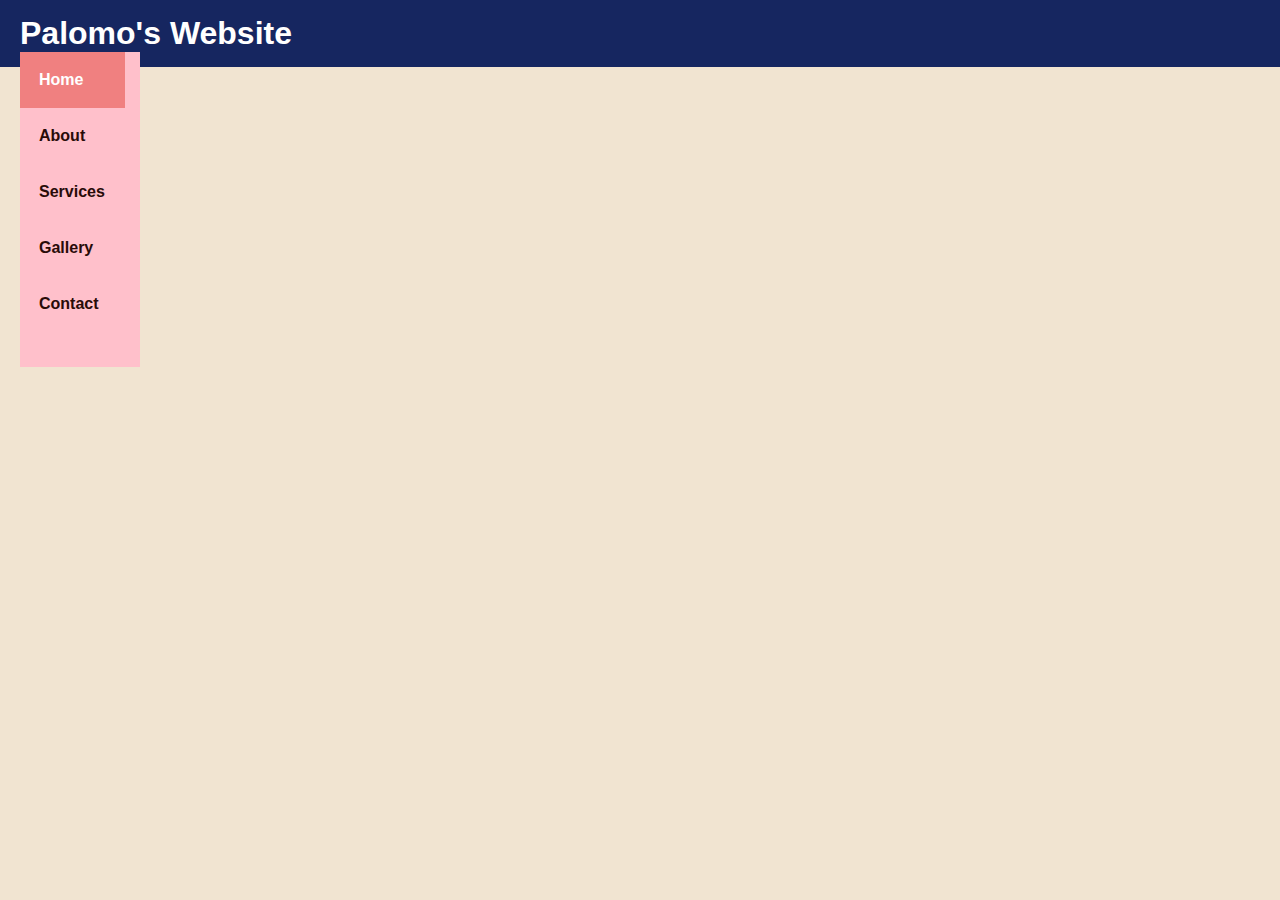
<file: index.html>
<!DOCTYPE html>
<html lang="en">
<head>

  <meta charset="UTF-8">
  <meta name="viewport" content="width=device-width, initial-scale=1.0">
  <title>Palomo's Website</title>
  <link rel="stylesheet" href="styles.css">
</head>
<body>

  <header>
  
    <h1>Palomo's Website</h1>
    <nav class="sidebar">
      <a href="index.html" class="active">Home</a>
      <a href="about.html">About</a>
      <a href="services.html">Services</a>
      <a href="gallery.html">Gallery</a>
      <a href="contact.html">Contact</a>
    </nav>
  </header>

  <main class="container">
    <section class="welcome">
      <h2>Welcome!</h2>
      <p>Welcome to my mini website. Explore the pages to learn more about my services and work.</p>
      <p>Feel free to explore my website!</p>
    </section>

    <section class="featured">
      <h2>Featured</h2>
      <div class="featured-box">
        <img src="images/picture.png" alt="Featured">
        <p>still updating.</p>
      </div>
    </section>
  </main>

</body>
</html>
</file>
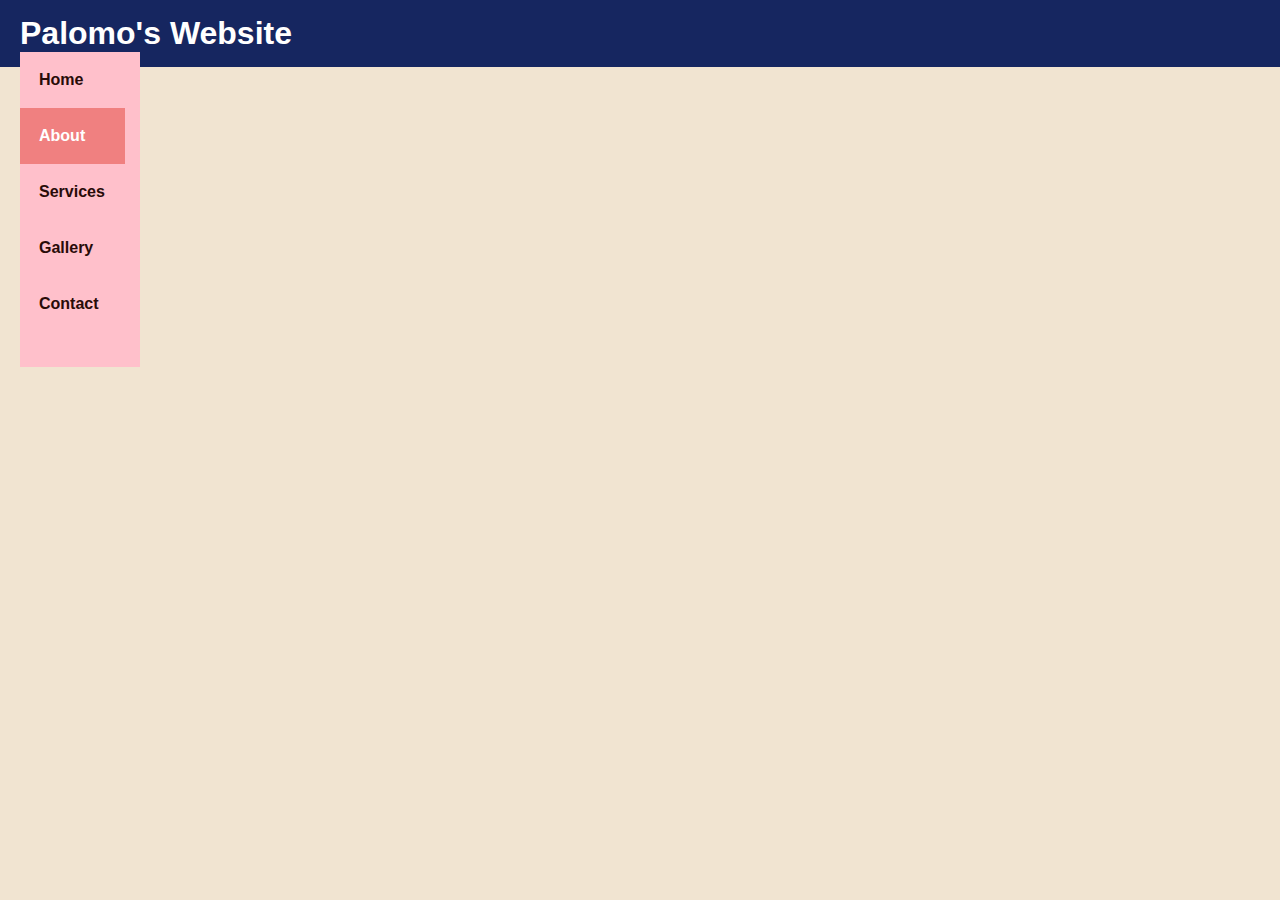
<file: about.html>
<!DOCTYPE html>
<html lang="en">
<head>
  <meta charset="UTF-8">
  <meta name="viewport" content="width=device-width, initial-scale=1.0">
  <title>About</title>
  <link rel="stylesheet" href="styles.css">
</head>
<body>

  <header>
    <h1>Palomo's Website</h1>
    <nav class="sidebar">
      <a href="index.html">Home</a>
      <a href="about.html"class="active">About</a>
      <a href="services.html">Services</a>
      <a href="gallery.html">Gallery</a>
      <a href="contact.html">Contact</a>
    </nav>
  </header>

  <main class="container">
    <section>
      <h2>About This Website</h2>
      <p>Palomo’s personal website, sharing his projects, interests, and everything about him.</p>
    </section>

    <section>
      <h2>Mission & Vision</h2>
      <p><strong>Mission:</strong> Deliver high-quality web solutions to clients.</p>
      <p><strong>Vision:</strong> To become a trusted and skilled web developer.</p>
    </section>
  </main>

</body>
</html>
</file>
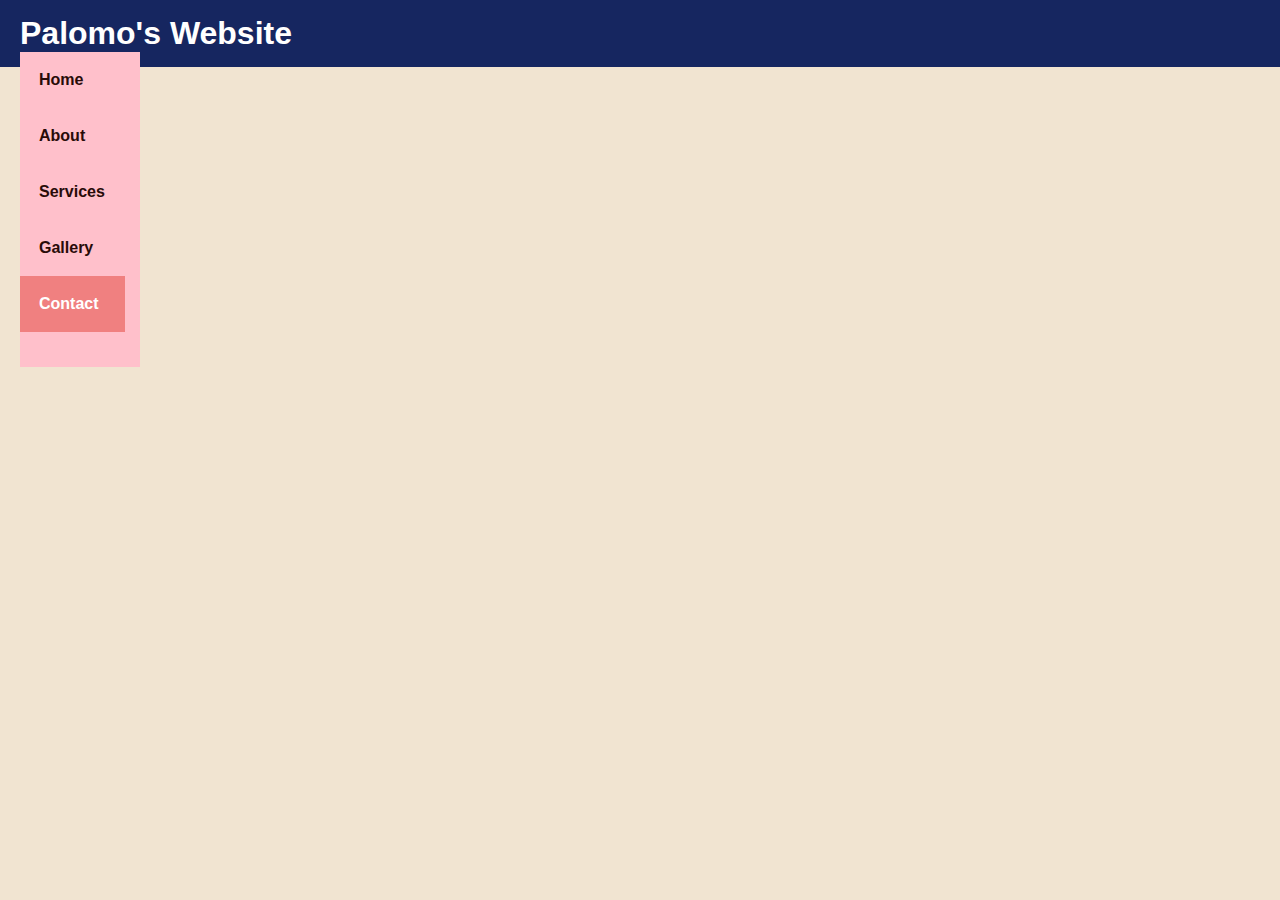
<file: contact.html>
<!DOCTYPE html>
<html lang="en">
<head>
  <meta charset="UTF-8">
  <meta name="viewport" content="width=device-width, initial-scale=1.0">
  <title>Contact</title>
  <link rel="stylesheet" href="styles.css">
</head>
<body>

  <header>
    <h1>Palomo's Website</h1>
    <nav class="sidebar">
      <a href="index.html">Home</a>
      <a href="about.html">About</a>
      <a href="services.html">Services</a>
      <a href="gallery.html">Gallery</a>
      <a href="contact.html"class="active">Contact</a>
    </nav>
  </header>

  <main class="container">
    <section>
      <h2>Contact</h2>
      <p>Email: info@example.com</p>
      <p>Phone: 123-456-7890</p>
      <p>Address: 123 Main Street, City</p>

      <form>
        <input type="text" name="name" placeholder="Your Name" required>
        <input type="email" name="email" placeholder="Your Email" required>
        <textarea name="message" rows="5" placeholder="Your Message" required></textarea>
        <button type="submit">Submit</button>
      </form>
    </section>
  </main>

</body>
</html>
</file>
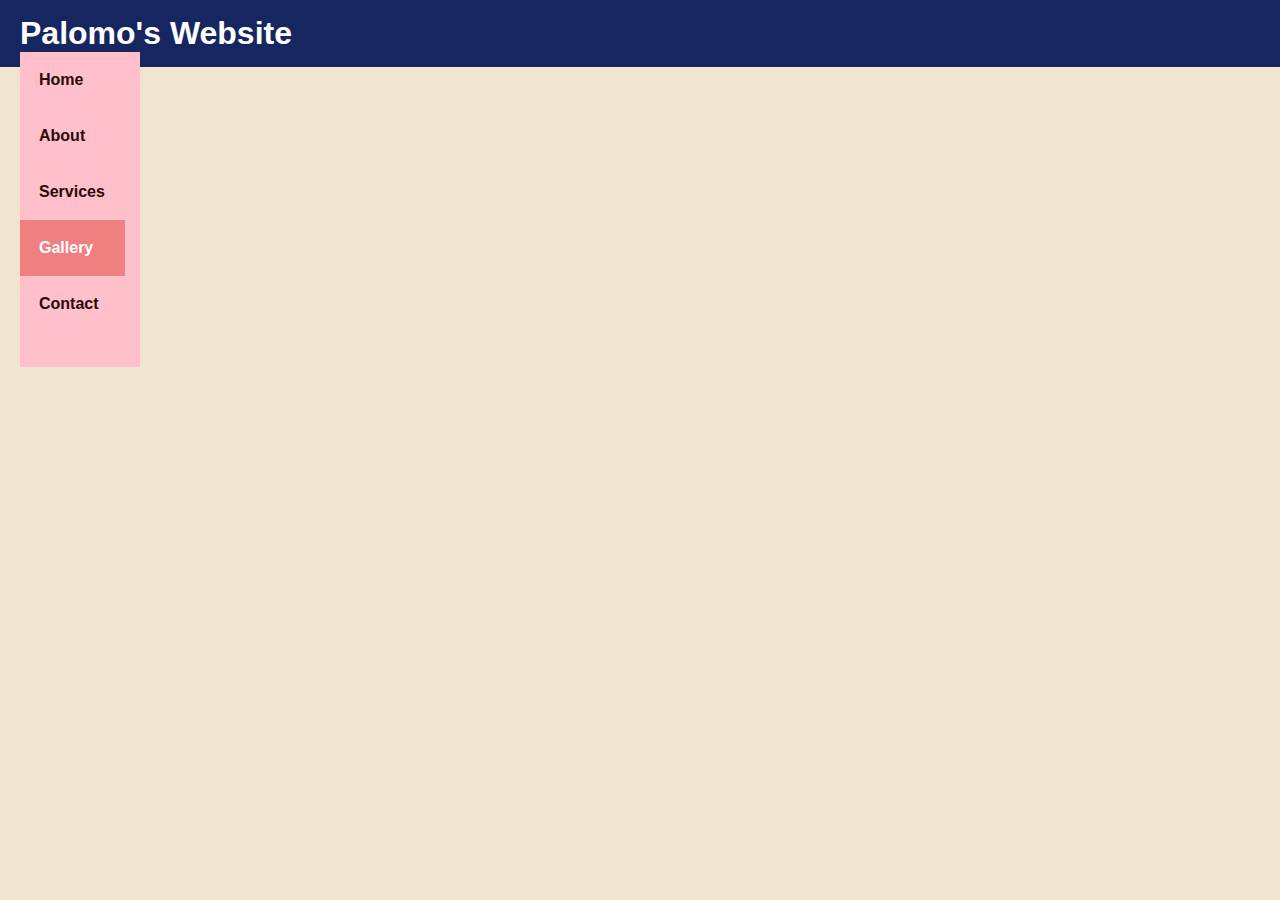
<file: gallery.html>
<!DOCTYPE html>
<html lang="en">
<head>
  <meta charset="UTF-8">
  <meta name="viewport" content="width=device-width, initial-scale=1.0">
  <title>Gallery</title>
  <link rel="stylesheet" href="styles.css">
</head>
<body>

  <header>
    <h1>Palomo's Website</h1>
    <nav class="sidebar">
      <a href="index.html">Home</a>
      <a href="about.html">About</a>
      <a href="services.html">Services</a>
      <a href="gallery.html"class="active">Gallery</a>
      <a href="contact.html">Contact</a>
    </nav>
  </header>

  <main class="container">
    <section>
      <h2>Gallery</h2>
      <div class="gallery-grid">
        <div class="gallery-item"><img src="images/image1.jpg" alt="Image 1"><p>every man has a heart</p></div>
        <div class="gallery-item"><img src="images/image2.jpg" alt="Image 2"><p>beatiful mansion</p></div>
        <div class="gallery-item"><img src="images/image3.jpg" alt="Image 3"><p>Cuty pie</p></div>
        <div class="gallery-item"><img src="images/image4.jpg" alt="Image 4"><p>beatiful masterpiece</p></div>
        <div class="gallery-item"><img src="images/image5.jpg" alt="Image 5"><p>1 in a million</p></div>
        <div class="gallery-item"><img src="images/image6.jpg" alt="Image 6"><p>tankfull for life</p></div>
      </div>
    </section>
  </main>

</body>
</html>
</file>
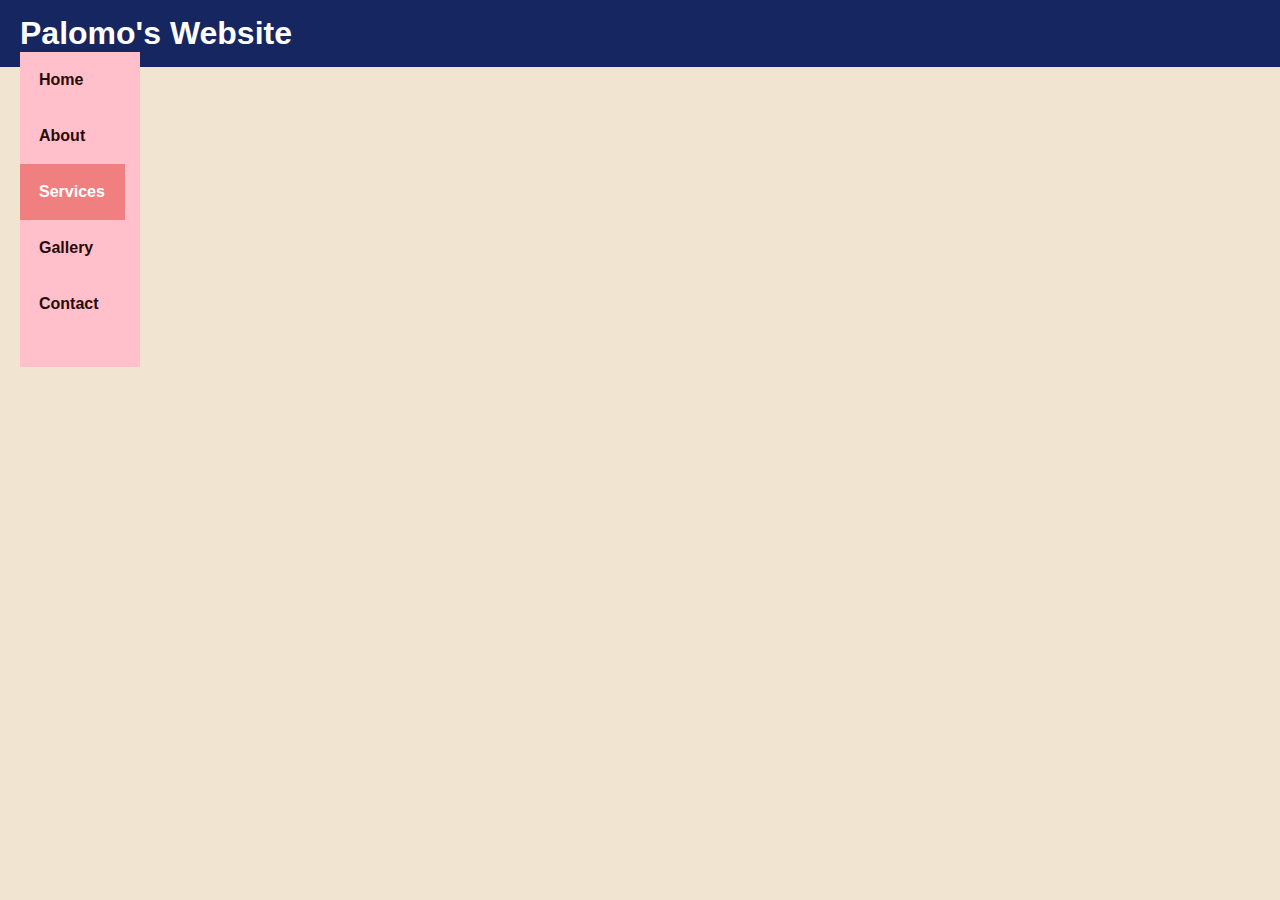
<file: services.html>
<!DOCTYPE html>
<html lang="en">
<head>
  <meta charset="UTF-8">
  <meta name="viewport" content="width=device-width, initial-scale=1.0">
  <title>Services</title>
  <link rel="stylesheet" href="styles.css">
</head>
<body>

  <header>
    <h1>Palomo's Website</h1>
    <nav class="sidebar">
      <a href="index.html">Home</a>
      <a href="about.html">About</a>
      <a href="services.html"class="active">Services</a>
      <a href="gallery.html">Gallery</a>
      <a href="contact.html">Contact</a>
    </nav>
  </header>

  <main class="container">
    <section>
      <h2>Services</h2>
      <div class="services-grid">
        <div class="service-card">
          <h3>Web Development</h3>
          <p>Building responsive websites tailored to client needs.</p>
        </div>
        <div class="service-card">
          <h3>UI/UX Design</h3>
          <p>Creating intuitive and user-friendly web interfaces.</p>
        </div>
        <div class="service-card">
          <h3>SEO Optimization</h3>
          <p>Improving website visibility on search engines.</p>
        </div>
      </div>
    </section>
  </main>

</body>
</html>
</file>
<file: styles.css>
/* GENERAL STYLING */
body {
  font-family: Arial , sans-serif;
  background-color: #F1E4D1;
  margin: 0;
  padding: 0;
  color: #222;
}

.container {
  opacity: 0;
  transform: translateY(20px);
  animation: fadeInUp 1s ease forwards;
}

@keyframes fadeInUp {
  to {
    opacity: 1;
    transform: translateY(0);
  }
}


.sidebar{
    margin: 0;
    padding: 0;
    width: 120px;
    background-color: pink;
    position: fixed;
    height: 35%;
    overflow: auto;

}

.sidebar a{
    display: block;
    color: block;
    padding: 19px;
    text-decoration: none;
}

.sidebar a.active{
    background-color: lightcoral;
    color: white;
}

.sidebar a:hover:not(.active){
    background-color: lightcoral;
    color: white;
}

.container {
  max-width: 900px;
  margin: 0 auto;
  padding: 20px;
}
main.container{
  margin-left: 200px;
  padding: 1px 16px;
}

@media screen and (max-width: 700px){
  .sidebar{
      width: 100pxS;
      height: auto;
      position: relative;
      display: flex;
      justify-content: space-around;
    }
    .sidebar a {float: left;}
    main.container{margin-left: 0}
}

@media screen and (max-width: 400px){
    .sidebar  a{
        text-align: center;
        float: none;
    }
}

/* HEADER & NAVIGATION */
header {
  background-color: #162660;
  color: white;
  padding: 15px 20px;
  
}

header h1 {
  margin: 0;
}

nav {
  margin-top: 10px;
}

nav a {
  color:  #280B08;
  text-decoration: none;
  margin-right: 15px;
  font-weight: bold;
}

nav a:hover {
  text-decoration: underline;
}

/* SECTION HEADINGS */
h2 {
  color: #280B08;
  border-bottom: 2px solid #162660;
  padding-bottom: 5px;
  margin-top: 20px;
}

/* FEATURED SECTION */
.featured-box {
  background-color: gray ;
  padding: 15px;
  border-radius: 20px;
  text-align: center;
}

.featured-box img {
  max-width: 100%;
  height: auto;
  border-radius: 6px;
}

/* SERVICES GRID */
.services-grid {
  display: flex;
  gap: 20px;
  flex-wrap: wrap;
}

.service-card {
  background-color: white;
  flex: 1 1 250px;
  padding: 15px;
  border-radius: 8px;
}

/* GALLERY GRID */
.gallery-grid {
  display: grid;
  grid-template-columns: repeat(3, 1fr);
  gap: 15px;
  margin-top: 15px;
}

.gallery-item img {
  width: 100%;
  height: auto;
  display: block;
  border-radius: 6px;
}

/* CONTACT FORM */
form {
  display: flex;
  flex-direction: column;
  gap: 10px;
  margin-top: 15px;
}

input, textarea {
  width: 100%;
  padding: 10px;
  border-radius: 6px;
  border: 1px solid #ccc;
  box-sizing: border-box;
}

button {
  background-color: #00008B;
  color: white;
  border: none;
  padding: 10px;
  border-radius: 6px;
  cursor: pointer;
  font-weight: bold;
}

button:hover {
  background-color: #333399;
}
</file>
